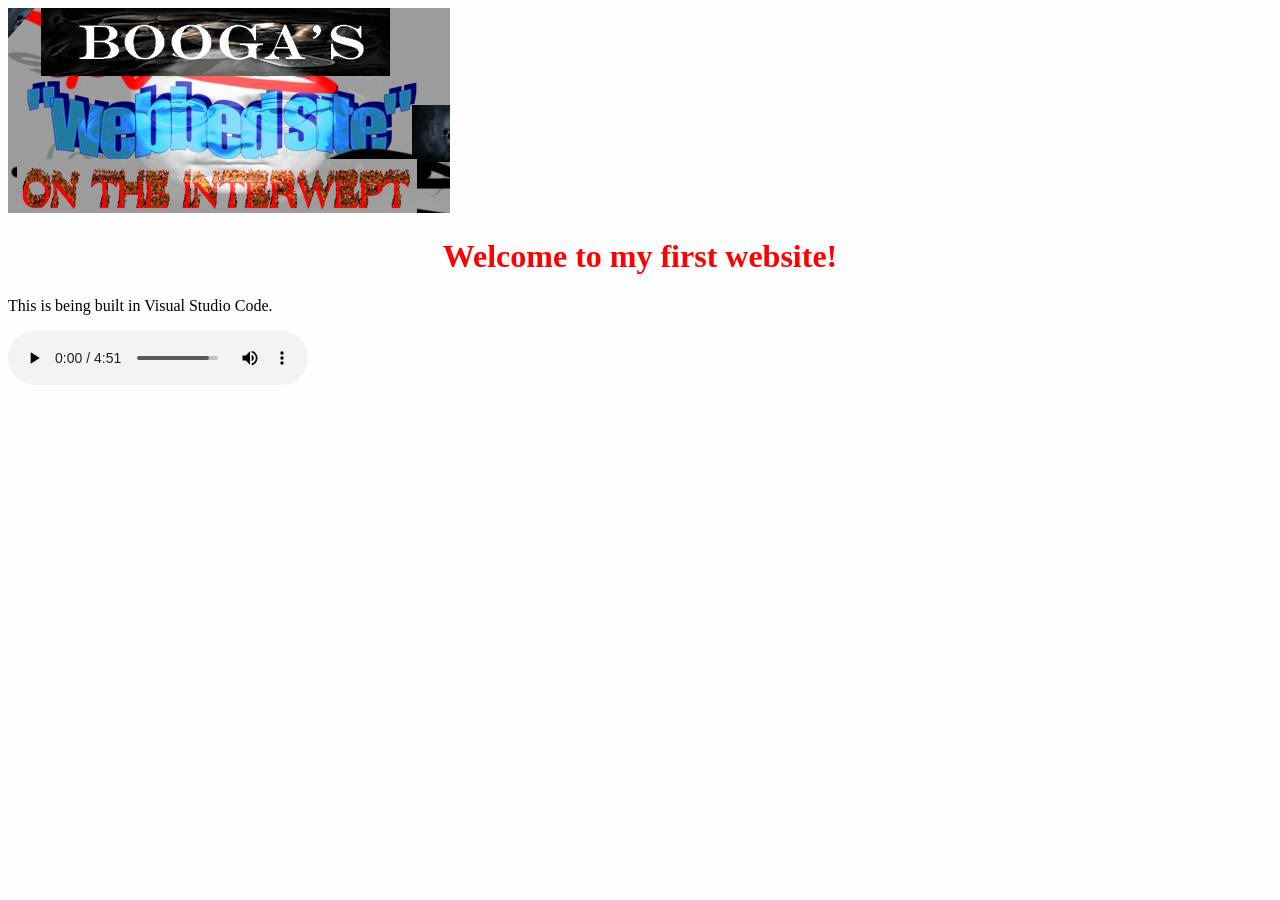
<file: index.html>
<!DOCTYPE html>
<html lang="en">
<head>
  <meta charset="UTF-8">
  <meta name="viewport" content="width=device-width, initial-scale=1.0">
  <title>Booga's Webbed Site</title>
  <link rel="stylesheet" href="style.css">
</head>

<body>
  
  <img src="banner.jpg" alt="Booga's Webbed Site on the Interwept">

  <h1>Welcome to my first website!</h1>
  <p>This is being built in Visual Studio Code.</p>

<!-- This button triggers the JavaScript function below -->

<audio id="audio" src="bad-to-the-bone.mp3" autoplay controls></audio>

<script>
  // Get the audio element
  const audio = document.getElementById('audio');
  rand = Math.floor(Math.random() * 10) + 1; // Generate a random number between 1 and 100

  if (rand == 7) {
    audio.src="riff.mp3"
    audio.play();
    }
</script>

<script>
  //Random chance of redirection

  rand = Math.floor(Math.random() * 90) + 1; // Generate a random number between 1 and 90

  if (rand == 84) {
    window.location.href = "sylvie's space.html";
  }
</script>

<script>
  //Random chance of redirection

  rand = Math.floor(Math.random() * 70) + 1; // Generate a random number between 1 and 70

  if (rand == 64) {
    window.location.href = "sosumi.xyz.html";
  }
</script>

<script>
  //FBI Jumpscare

  rand = Math.floor(Math.random() * 6) + 1; // Generate a random number between 1 and 6

  if (rand == 6) {
    // 1. Create the image element
const bgImage = document.createElement('img');
bgImage.src = 'reagan_pomni.png';

// 2. Apply CSS styles directly via JavaScript
Object.assign(bgImage.style, {
  position: 'fixed',
  top: '0',
  left: '0',
  width: '100vw',
  height: '100vh',
  objectFit: 'fill', // Ensures it covers the entire viewport
  zIndex: '9999'     // Pushes it to the front
});
// 3. Append the image to the body of the website
document.body.appendChild(bgImage);
  }
  //this shit was vibecoded dont be surprised if it sucks
  </script>
</body>
</html>
</file>
<file: style.css>
body {
  background-color: #fffefe;
}
h1 {
  color: #ff0000;
  text-align: center;
}
</file>
